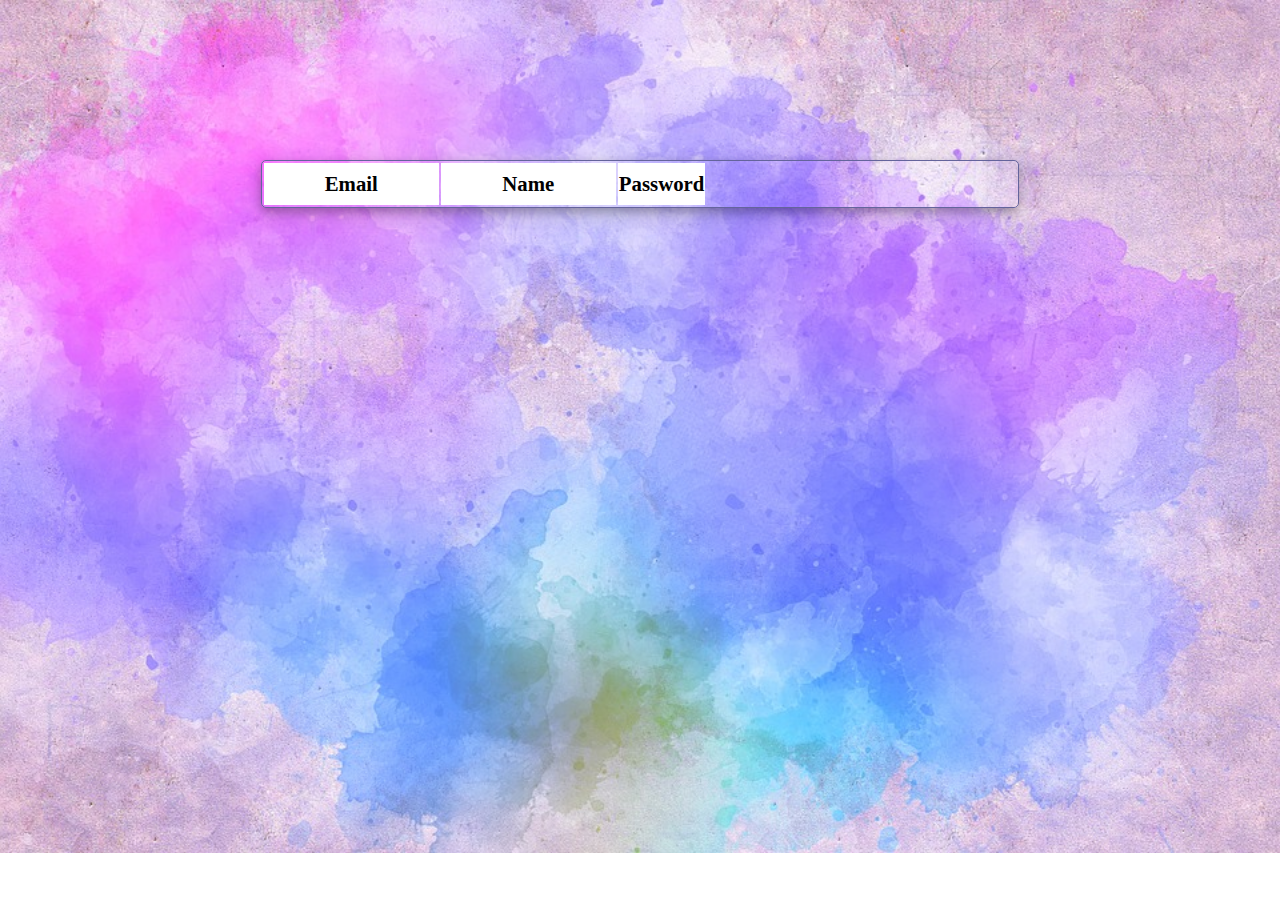
<file: index2.html>
<!DOCTYPE html>
<html lang="en">
<head>
    <meta charset="UTF-8">
    <meta name="viewport" content="width=device-width, initial-scale=1.0">
    <meta http-equiv="X-UA-Compatible" content="ie=edge">
    <script src="script2.js"></script>
    <link rel="stylesheet" href="css/style2.css">
    <title>Document</title>
</head>
<body onload="mainfunction()">
    <table id="table">
        <tr>
            <th>Email</th>
            <th>Name</th>
            <th>Password</th>
        </tr>

        
    </table>

</body>
</html>
</file>
<file: css/style2.css>
body {
  background-image: url(/img/bgcolor.jpg);
  background-repeat: no-repeat;
  background-size: 100%;
}

#table {
  display: block;
  width: 60%;
  border: #64649c solid 1px;
  margin: 10rem auto;
  border-radius: 5px;
  -webkit-box-shadow: 0 4px 8px 0 rgba(0, 0, 0, 0.2), 0 6px 20px 0 rgba(0, 0, 0, 0.19);
          box-shadow: 0 4px 8px 0 rgba(0, 0, 0, 0.2), 0 6px 20px 0 rgba(0, 0, 0, 0.19);
}

#table tr {
  background-color: white;
  width: 100%;
  font-size: 1.3rem;
}

#table tr th {
  height: 40px;
  background-color: white;
  width: 40%;
}

#table tr td {
  height: 35px;
  font-size: 1.1rem;
}
/*# sourceMappingURL=style2.css.map */
</file>
